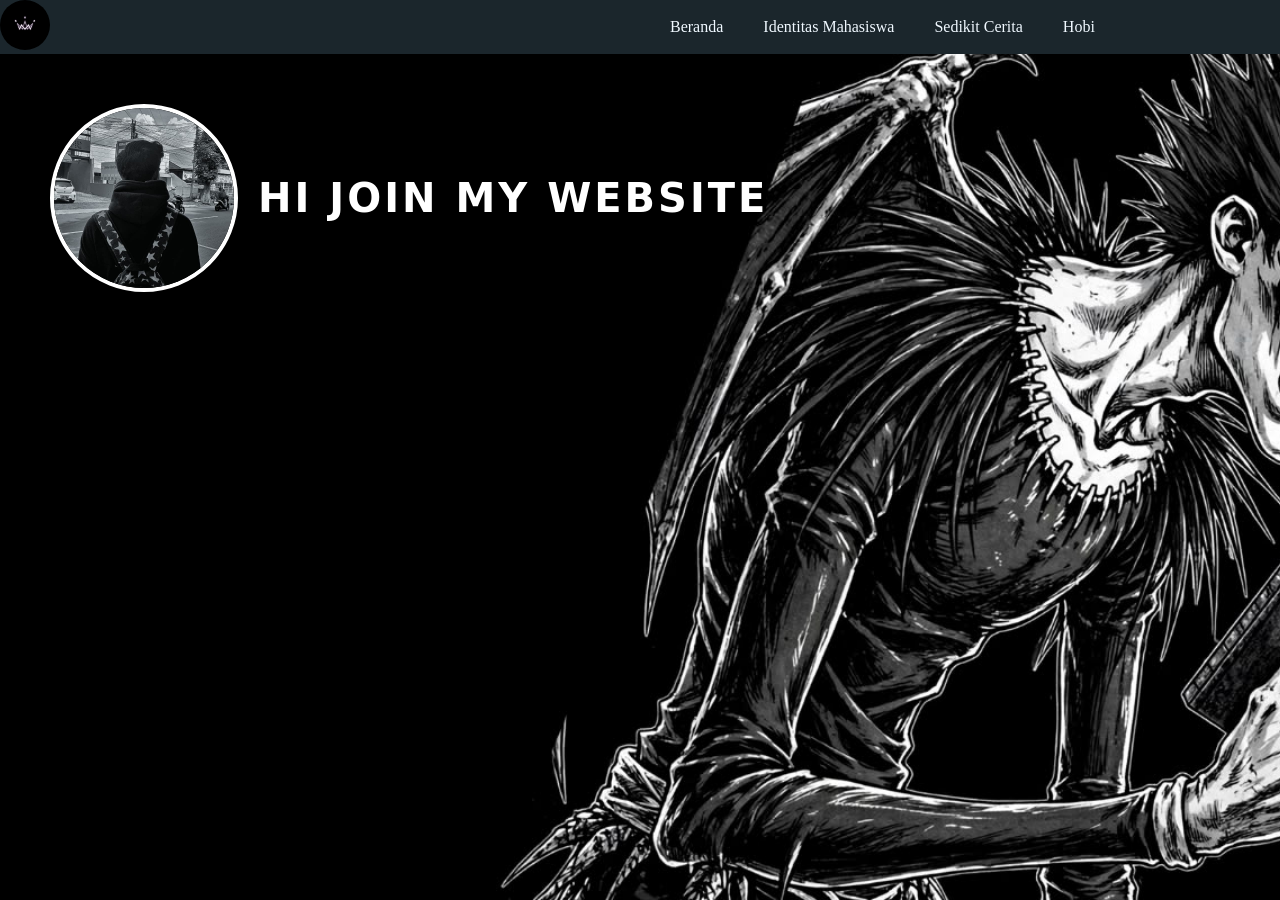
<file: index.html>
<!DOCTYPE html>
<html lang="en">
<head>
    <meta charset="UTF-8">
    <meta name="viewport" content="width=device-width, initial-scale=1.0">
    <title>website portofolio</title>
    <link rel="stylesheet" href="css/style.css"/>
    <link href="https://fonts.googleapis.com/css2?family=Bebas+Neue&display=swap" rel="stylesheet">
</head>
<body>
    <nav>
        <div class="wrapper">
            <div><img src="foto/logo1.jpg" style="width: 50px; height: 50px; border-radius: 50%; object-fit: cover;""></div>
            <div class="menu">
                <ul>
                    <li><a href="index.html">Beranda</a></li>
                    <li><a href="identitas.html">Identitas Mahasiswa</a></li>
                    <li><a href="sedikit-cerita.html">Sedikit Cerita</a></li>
                    <li><a href="hobi.html">Hobi</a></li>
                </ul>
            </div>
        </div>
    </nav>
    <section>
        <link rel="stylesheet" href="https://fonts.googleapis.com/css2?family=Bebas+Neue&display=swap">
        <div class="hero">
        <img class="HALO-INI-WEBSITEKU"src="foto/foto1.jpeg">
        <h1>HI JOIN MY WEBSITE</h1>
        </div>
    </section>
    
    
</body>
</html>
</file>
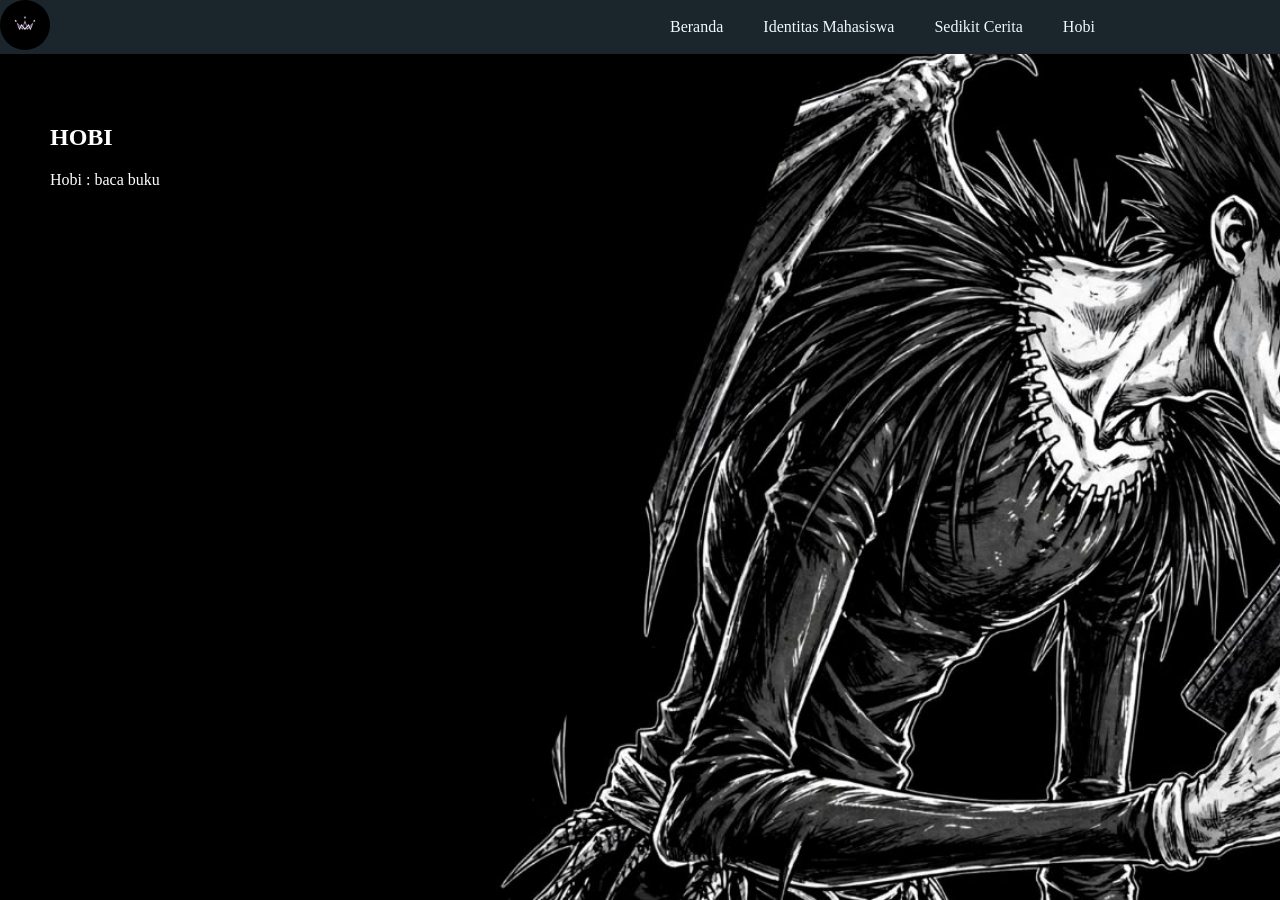
<file: hobi.html>
<!DOCTYPE html>
<html lang="en">
<head>
  <meta charset="UTF-8">
  <title>Tentang Saya</title>
  <link rel="stylesheet" href="css/style.css">
</head>
<body>
  <nav>
        <div class="wrapper">
            <div><img src="foto/logo1.jpg" style="width: 50px; height: 50px; border-radius: 50%; object-fit: cover;""></div>
            <div class="menu">
                <ul>
                    <li><a href="index.html">Beranda</a></li>
                    <li><a href="identitas.html">Identitas Mahasiswa</a></li>
                    <li><a href="sedikit-cerita.html">Sedikit Cerita</a></li>
                    <li><a href="hobi.html">Hobi</a></li>
                </ul>
            </div>
        </div>
    </nav>

  <section>
    <h1>HOBI</h1>
    <p>Hobi : baca buku</p>
  </section>

</body>
</html>
</file>
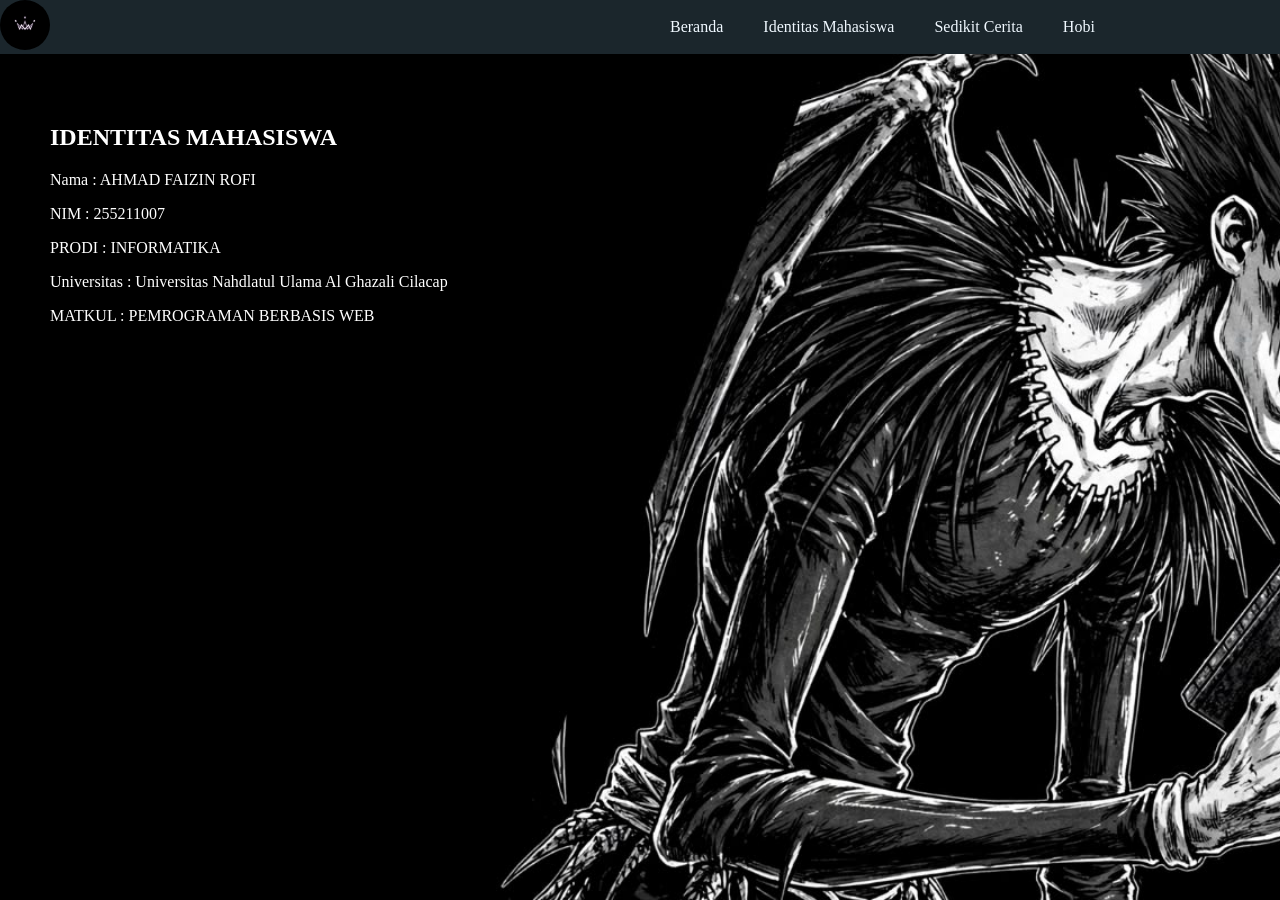
<file: identitas.html>
<!DOCTYPE html>
<html lang="en">
<head>
  <meta charset="UTF-8">
  <title>Identitas Mahasiswa</title>
  <link rel="stylesheet" href="css/style.css">
</head>
<body>
  <nav>
        <div class="wrapper">
            <div><img src="foto/logo1.jpg" style="width: 50px; height: 50px; border-radius: 50%; object-fit: cover;""></div>
            <div class="menu">
                <ul>
                    <li><a href="index.html">Beranda</a></li>
                    <li><a href="identitas.html">Identitas Mahasiswa</a></li>
                    <li><a href="sedikit-cerita.html">Sedikit Cerita</a></li>
                    <li><a href="hobi.html">Hobi</a></li>
                </ul>
            </div>
        </div>
    </nav>

  <section>
    <h1>IDENTITAS MAHASISWA</h1>
    <p>Nama : AHMAD FAIZIN ROFI</p>
    <p>NIM : 255211007</p>
    <p>PRODI : INFORMATIKA</p>
    <p>Universitas : Universitas Nahdlatul Ulama Al Ghazali Cilacap</p>
    <p>MATKUL : PEMROGRAMAN BERBASIS WEB</p>
  </section>

</body>
</html>
</file>
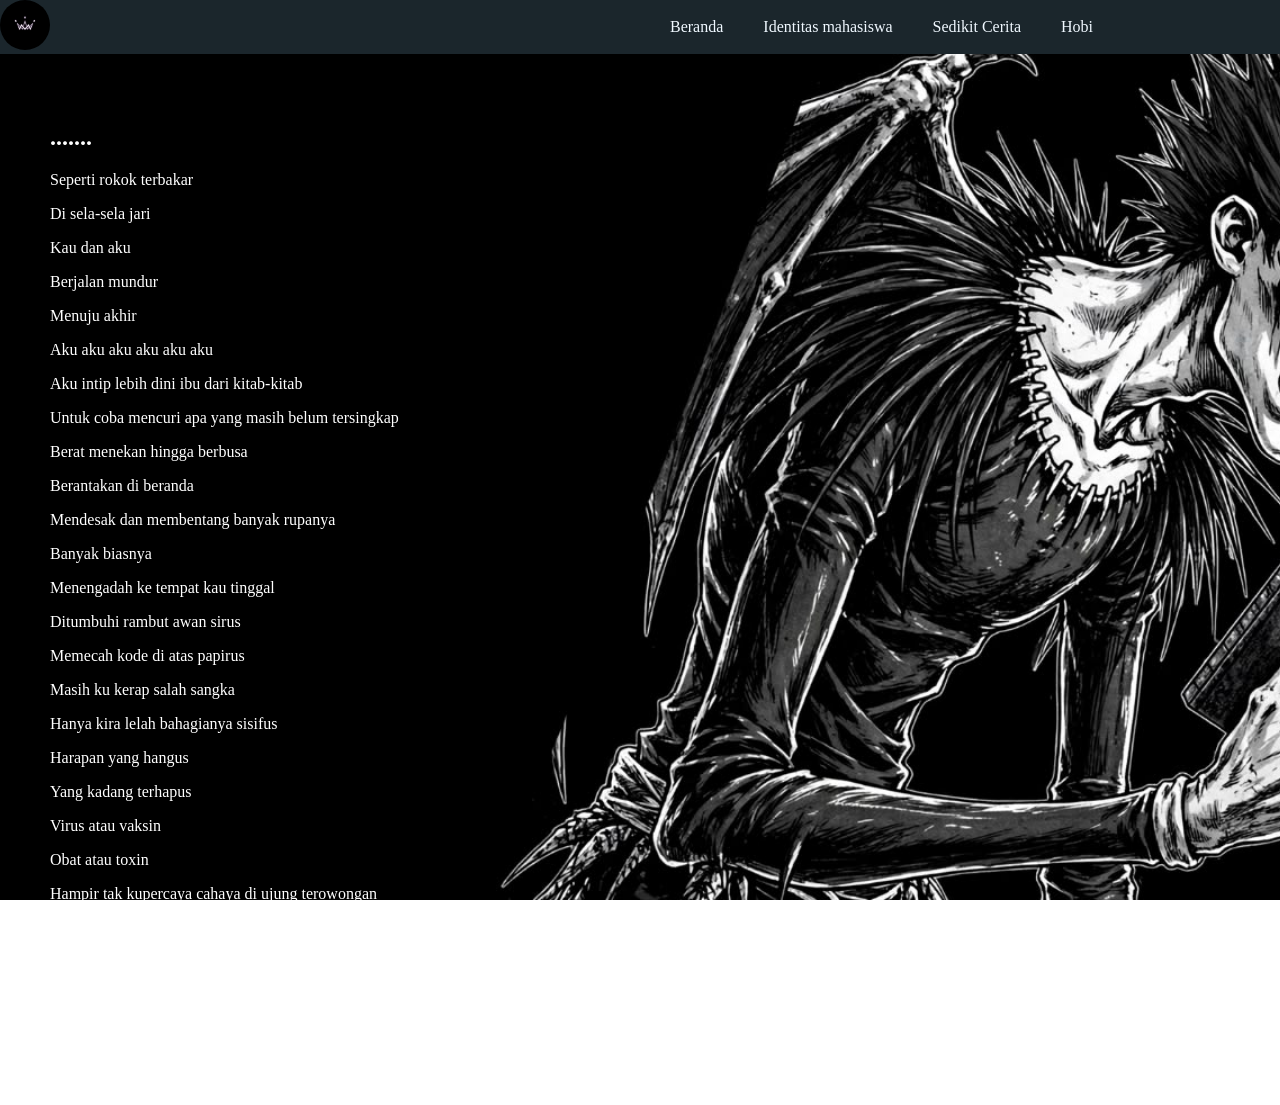
<file: sedikit-cerita.html>
<!DOCTYPE html>
<html lang="en">
<head>
  <meta charset="UTF-8">
  <title>Tentang Saya</title>
  <link rel="stylesheet" href="css/style.css">
</head>
<body>
  <nav>
        <div class="wrapper">
            <div><img src="foto/logo1.jpg" style="width: 50px; height: 50px; border-radius: 50%; object-fit: cover;""></div>
            <div class="menu">
                <ul>
                    <li><a href="index.html">Beranda</a></li>
                    <li><a href="identitas.html">Identitas mahasiswa</a></li>
                    <li><a href="sedikit-cerita.html">Sedikit Cerita</a></li>
                    <li><a href="hobi.html">Hobi</a></li>
                </ul>
            </div>
        </div>
    </nav>

  <section>
    <h1>.......</h1>
    <p>Seperti rokok terbakar</p>
    <p>Di sela-sela jari</p>
    <p>Kau dan aku</p>
    <p>Berjalan mundur</p>
    <p>Menuju akhir</p>
    <p>Aku aku aku aku aku aku</p>
    <p>Aku intip lebih dini ibu dari kitab-kitab</p>
    <p>Untuk coba mencuri apa yang masih belum tersingkap</p>
    <p>Berat menekan hingga berbusa</p>
    <p>Berantakan di beranda</p>
    <p>Mendesak dan membentang banyak rupanya</p>
    <p>Banyak biasnya</p>
    <p>Menengadah ke tempat kau tinggal</p>
    <p>Ditumbuhi rambut awan sirus</p>
    <p>Memecah kode di atas papirus</p>
    <p>Masih ku kerap salah sangka</p>
    <p>Hanya kira lelah bahagianya sisifus</p>
    <p>Harapan yang hangus</p>
    <p>Yang kadang terhapus</p>
    <p>Virus atau vaksin</p>
    <p>Obat atau toxin</p>
    <p>Hampir tak kupercaya cahaya di ujung terowongan</p>
    <p>Tak yakin kah ujung jalan atau kereta lain yang datang</p>
    <p>Dan kamu kamu kamu kamu kamu</p>
    <p>Bantah aku yang tak mampu</p>
    <p>Mengukur dengan tepat</p>
        
    
  </section>

</body>
</html>
</file>
<file: css/style.css>
html,
body{
    margin: o;
    height: 100%;
    background-image: url("../foto/foto2.jpg");
    background-size: cover;
    background-position: center top;
    background-repeat: no-repeat;
    background-attachment: fixed;
}

body{
margin: 0px;
padding: 0px;
font-size: 16px;
font-family: 'Times New Roman', Times, serif;
}

.wrapper{
    display: flex;
    align-items: center;
    justify-content: space-between;
    padding-right: 20px;
}

nav {
    background-color: #1B262C;
    color: aliceblue;
}

nav > .wrapper{
    display: flex;
    justify-content: space-between;
    font-size: 1,2rem;
   
}

.menu {
    width: 50%;
    margin-left: auto;
}

.menu > ul {
    display: flex;
    align-items: center;
    gap: 30px;
}

.menu > ul > li > a {
    text-decoration: none;
    color: aliceblue;
}

section{
    color: white;
    padding: 50px;
    background-color: rgba(0, 0, 0, 0,6);
}
.hero{
    display: flex;
    align-items: center;
    gap: 20px;
}

.HALO-INI-WEBSITEKU{
    width: 180px;
    height: 180px;
    object-fit: cover;
    border-radius: 50%;
    border: 4px solid white;
    display: block;
}

.hero h1{
    font-family: 'Bebas Neus', sans;
    font-size: 40px;
    letter-spacing: 3px;
    color: white;
}
 
.menu ul{
    list-style: none;
    display: flex;
    gap: 40px;
}

.wrapper{
    display: flex;
    align-items: center;
    justify-content: space-between;
}
</file>
